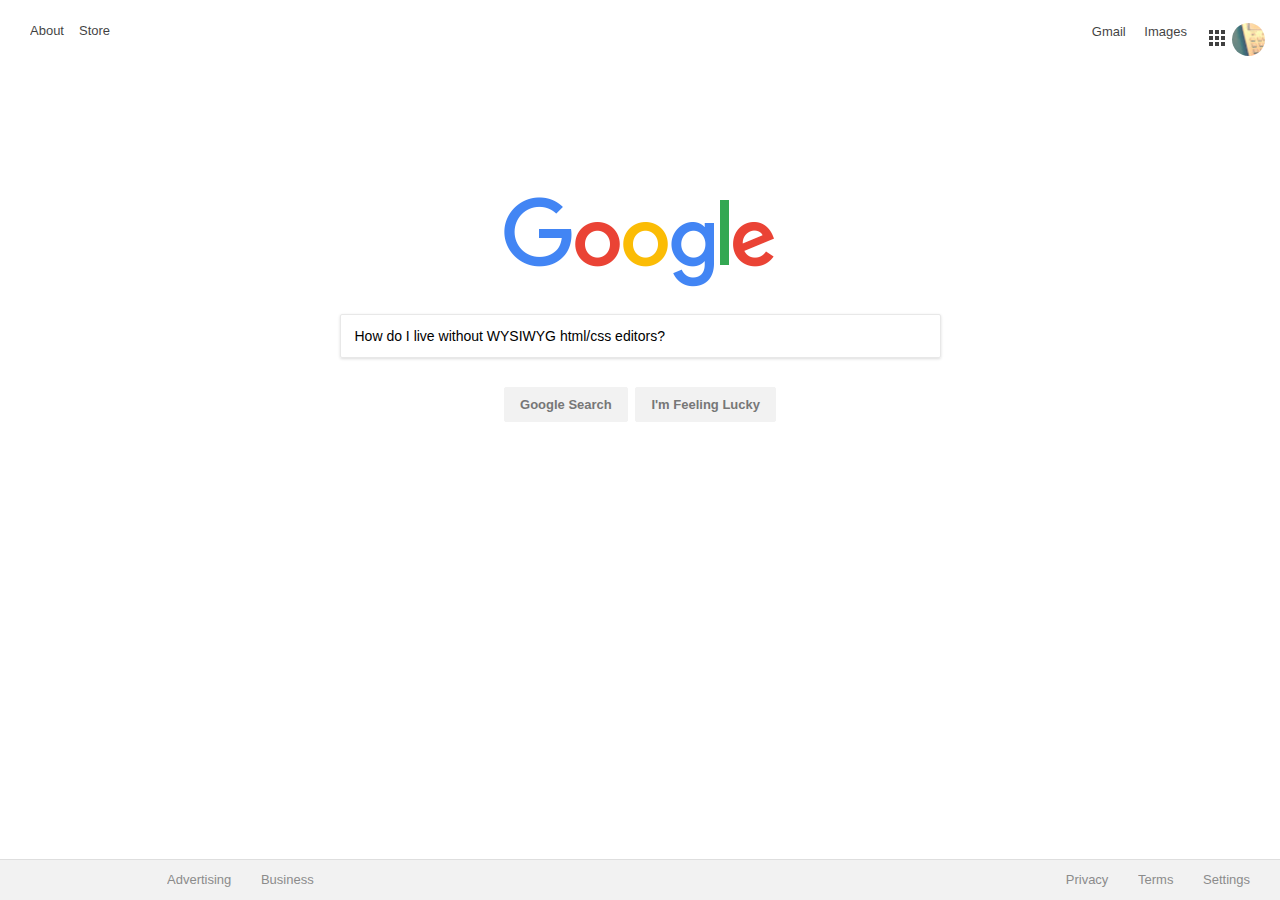
<file: index.html>
<!doctype html>
<html>
<head>
  <title>Google</title>
  <link href="css/main.css" type="text/css" rel="stylesheet">
</head>

<body>

  <div class="navbar">
    <div class="nav-left">
      <a href="#">About</a>
      <a href="#">Store</a>
    </div>
    <div class="nav-right">
      <div class="links-right">
        <a href="#">Gmail</a>
        <a href="#">Images</a>
      </div>
      <div class="navbar-buttons">
        <a href="#" class="app_icon app_icon_bg"></a>
        <a href="#" class="g_avatar" style="padding-left: 0;"></a>
      </div>
    </div>
  </div>

  <div class="search">
    <img src="images/googlelogo_color_272x92dp.png" alt="Google Logo"><br>

    <div class="text">
      <input type="text" value="How do I live without WYSIWYG html/css editors?"></input>
    </div><br>
    <div class="buttons">
      <a href="./search_results.html"><button type="submit" onlick="#" href="/search_results.html">Google Search</button></a>
      <button>I'm Feeling Lucky</button>
    </div>
  </div>

  <div class="footer">
    <div class="footer-left">
      <a href="#">Advertising</a>
      <a href="#">Business</a>
    </div>
    <div class="footer-right">
      <a href="#">Privacy</a>
      <a href="#">Terms</a>
      <a href="#">Settings</a>
    </div>
  </div>

</body>
</html>
</file>
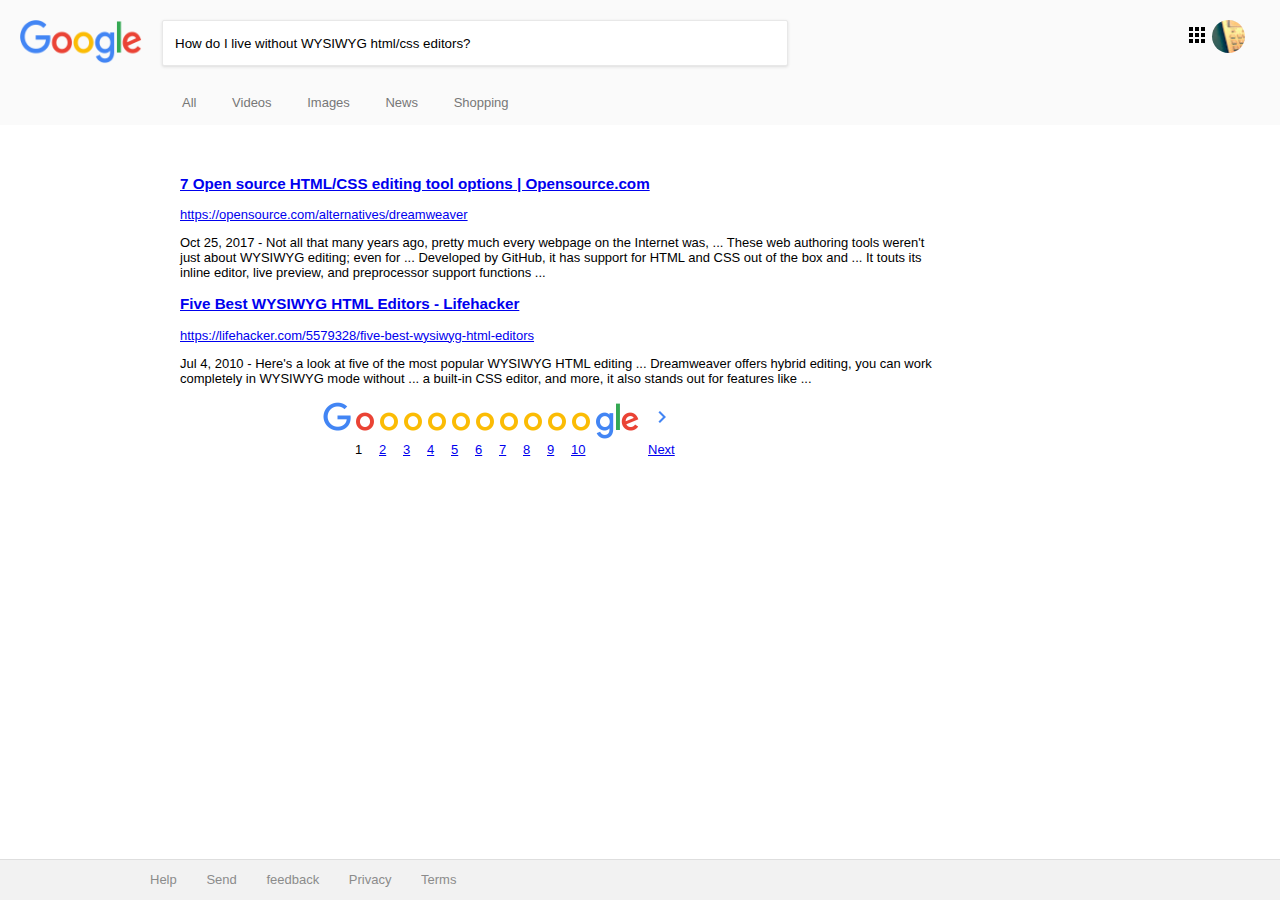
<file: search_results.html>
<!DOCTYPE html>
<html>

<head>
  <meta charset="utf-8">
  <link href="css/main.css" type="text/css" rel="stylesheet">
  <title>How do I live without WYSIWYG html/css editors?</title>
</head>

<body>
  <header class="header-1">
    <div class="header-content">
      <div class="small-logo"></div>
      <input class="search-bar" type="text" value="How do I live without WYSIWYG html/css editors?"></input>
      <div class="nav-right">
        <div>
          <div class="navbar-buttons">
            <a href="#" class="app_icon app_icon_bg"></a>
            <a href="#" class="g_avatar" style="padding-left: 0;"></a>
          </div>
        </div>
      </div>
  </header>
  <header class="header-2">
    <div class="tab-links">
      <a href="#">All</a>
      <a href="#">Videos</a>
      <a href="#">Images</a>
      <a href="#">News</a>
      <a href="#">Shopping</a>
    </div>
  </header>
  <main class="main">
    <div class="results">
      <div class="result">
        <h3>
            <a href="#">7 Open source HTML/CSS editing tool options | Opensource.com</a>
          </h3>
        <a href="#">https://opensource.com/alternatives/dreamweaver</a>
        <p>
          Oct 25, 2017 - Not all that many years ago, pretty much every webpage on the Internet was, ... These web authoring tools weren't just about WYSIWYG editing; even for ... Developed by GitHub, it has support for HTML and CSS out of the box and ... It touts
          its inline editor, live preview, and preprocessor support functions ...
        </p>
      </div>
      <div class="result">
        <h3>
            <a href="#">Five Best WYSIWYG HTML Editors - Lifehacker</a>
          </h3>
        <a href="#">https://lifehacker.com/5579328/five-best-wysiwyg-html-editors</a>
        <p>
          Jul 4, 2010 - Here's a look at five of the most popular WYSIWYG HTML editing ... Dreamweaver offers hybrid editing, you can work completely in WYSIWYG mode without ... a built-in CSS editor, and more, it also stands out for features like ... </p>
      </div>
    </div>
    <div class="related-searches">

    </div>
    <div class="pagination">
      <table>
        <tbody>
          <tr valign="top">
            <td><span class="google-pagination" style="background:url(./images/nav_logo242_hr.png) no-repeat;background-position:-24px 0;background-size:167px;width:28px"></span></td>
            <td><span class="google-pagination" style="background:url(./images/nav_logo242_hr.png) no-repeat;background-position:-53px 0;background-size:167px;width:20px"></span>1</td>
            <td><a href="#"><span class="google-pagination" style="background:url(./images/nav_logo242_hr.png) no-repeat;background-position:-74px 0;background-size:167px;width:20px"></span>2</a></td>
            <td><a href="#"><span class="google-pagination" style="background:url(./images/nav_logo242_hr.png) no-repeat;background-position:-74px 0;background-size:167px;width:20px"></span>3</a></td>
            <td><a href="#"><span class="google-pagination" style="background:url(./images/nav_logo242_hr.png) no-repeat;background-position:-74px 0;background-size:167px;width:20px"></span>4</a></td>
            <td><a href="#"><span class="google-pagination" style="background:url(./images/nav_logo242_hr.png) no-repeat;background-position:-74px 0;background-size:167px;width:20px"></span>5</a></td>
            <td><a href="#"><span class="google-pagination" style="background:url(./images/nav_logo242_hr.png) no-repeat;background-position:-74px 0;background-size:167px;width:20px"></span>6</a></td>
            <td><a href="#"><span class="google-pagination" style="background:url(./images/nav_logo242_hr.png) no-repeat;background-position:-74px 0;background-size:167px;width:20px"></span>7</a></td>
            <td><a href="#"><span class="google-pagination" style="background:url(./images/nav_logo242_hr.png) no-repeat;background-position:-74px 0;background-size:167px;width:20px"></span>8</a></td>
            <td><a href="#"><span class="google-pagination" style="background:url(./images/nav_logo242_hr.png) no-repeat;background-position:-74px 0;background-size:167px;width:20px"></span>9</a></td>
            <td><a href="#"><span class="google-pagination" style="background:url(./images/nav_logo242_hr.png) no-repeat;background-position:-74px 0;background-size:167px;width:20px"></span>10</a></td>
            <td><a href="#" style="text-align:left"><span class="google-pagination" style="background:url(./images/nav_logo242_hr.png) no-repeat;background-position:-96px 0;background-size:167px;width:71px"></span>
              <span style="display:block;margin-left:53px">Next</span></a></td>
          </tr>
        </tbody>
      </table>
    </div>
  </main>
  <footer class="footer">
    <a href="#">Help</a>
    <a href="#">Send</a>
    <a href="#">feedback</a>
    <a href="#">Privacy</a>
    <a href="#">Terms</a>
  </footer>
</body>

</html>
</file>
<file: css/main.css>
body {
  padding: 0;
  margin: 0;
  font-size: small;
  font-family: arial,sans-serif;
}
.header-1 {
  background: #fafafa;
  width: 100%;
  height: 60px;
  display: -webkit-flex;
  display: flex;
}
.header-2 {
  background: #fafafa;
  width: 100%;
  height: 65px;
  display: -webkit-flex;
  display: flex;
}
.header-content {
  width: 100%;
  display: inline-flex;
  margin: 20px;
}
.tab-links {
  height: 15px;
  line-height: 30px;
  padding: 28px 16px 12px;
  margin-left: 150px;
  display: inline-block;
}
.tab-links a {
  padding: 0 16px;
  color: #777;
  text-decoration: none;
  display: inline-block;
}
.tab-links a:hover {
  border-bottom: 3px solid #4285f4;
  padding: 0 16px;
  color: #4285f4;
  font-weight: bold;
  display: block;
  text-decoration: none;
  display: inline-block;
}
.search {
  padding-top: 40px;
  width: 900px;
  display: block;
  margin: 0 auto;
}

.search img {
  display: block;
  margin: auto;
  padding-top: 112px;
}
.search-bar {
  display: block;
  height: 20px;
  width: 600px;
  margin-left: 20px;
  margin-right: 20px;
  padding: 12px 12px;
  border: 1px solid #e8e8e8;
  border-radius: 2px;
  box-shadow: 0 1px 3px #dcdcdc;
}
.search-bar:hover {
  box-shadow: 0 3px 6px #dcdcdc;
}
.search .text {
  display: block;
  margin: 10px auto 0 auto;
  width: 575px;
  padding: 12px 12px;
  border: 1px solid #e8e8e8;
  border-radius: 2px;
  box-shadow: 0 1px 3px #dcdcdc;
}
.small-logo {
  background-image: url('../images/googlelogo_color_272x92dp.png');
  width: 122px;
  height: 44px;
  background-size: 122px 44px;
  background-repeat: no-repeat;
}
.search .text:hover {
  box-shadow: 0 3px 6px #dcdcdc;
}

.search input {
  border:none;
  font-family: arial, sans-serif;
  font-size: 14px;
  width: 525px;
  display: inline-block;
}
.results {
  width: 60%;
  margin-top: 50px;
  margin-left: 180px;
  margin-right: auto;
}

input {
  outline: none;
}
.google-pagination {
 background:url(/images/nav_logo242_hr.png) no-repeat;
 background-size:167px;
 overflow:hidden
 background-position: 0 0 0 0;
 height:40px;
 display:block
}

.google-pagination a {
  text-decoration: none;
}
.google-pagination a:hover {
  text-decoration: underline;
}
.buttons button {
  display: inline-block;
  font-weight: bold;
  background-color: #f2f2f2;
  color: #777777;
  margin: 14px 2px;
  padding: 9px 15px;
  outline:none;
  border: 1px solid #f2f2f2;
  border-radius: 2px;
  font-size: 13px;
  font-family: Arial, sans-serif;
}

.buttons button:hover {
  border: 1px solid #b5b5b5;
  color: black;
}
.buttons {
  text-align: center;
  width: 400px;
  margin: auto;
}
.nav-right {
  text-align: right;
  padding-right: 15px;
  margin-left: auto;
  float: right;
  display: -webkit-flex;
  display: flex;
}
.nav-left {
  text-align: left;
  padding-left: 15px;
  float: left;
  display: -webkit-flex;
  display: flex;
}
.navbar {
  position: relative;
  top: 8px;
  height: 30px;
  margin-top: 15px;
  min-width: 100%;
  vertical-align: middle;
}
.navbar a {
  font-family: Arial, sans-serif;
  font-size: 13px;
  text-decoration: none;
  color: #000;
  opacity: 0.75;
  vertical-align: middle;
  padding-left: 15px;
}

.navbar a:hover {
  text-decoration: underline;
  vertical-align: middle;
}
.app_icon_bg:hover {
    opacity: 0.85;
}
.pagination {
  width: 50%;
  margin-right: auto;
  margin-left: auto;
}
.pagination a span{
  text-emphasis: none;
}
.app_icon_bg {
  background-position: -132px -38px;
  display: inline-block;
  outline: none;
  vertical-align: middle;
  -moz-border-radius: 2px;
  border-radius: 2px;
  -moz-box-sizing: border-box;
  box-sizing: border-box;
  height: 30px;
  width: 30px;
  color: #000;
  cursor: pointer;
  text-decoration: none;
}
.app_icon{
  background-image: url('../images/google-themed-icons.png');
  background-size: 528px 68px;
  vertical-align: middle;
}
.g_avatar:hover {
    opacity: 0.85;
    padding-left: 0;
}
.g_avatar {
  vertical-align: middle;
  background-image: url('../images/avatar.png');
  background-size: 33px 33px;
  -moz-border-radius: 50%;
  border-radius: 50%;
  float: right;
  display: -webkit-flex;
  display: flex;
  overflow: hidden;
  height: 33px;
  width: 33px;
  z-index: 0;
  padding-left: 0;
}
.links-right {
  line-height: normal;
  padding-right: 15px;
  vertical-align: middle;
  text-align: right;
  white-space: nowrap;
  font-size: 13px;
}
.navbar-buttons {
    vertical-align: middle;
  float: right;
  display: -webkit-flex;
  display: flex;
  height: 30px;
  width: 100%;
  clear: both;
}

.footer {
  min-width: 900px;
  border-top: #dedede solid 1px;
  height: 40px;
  background-color: #f2f2f2;
  display: block;
  position: absolute;
  right: 0;
  bottom: 0;
  left: 0;
}
.footer a:first-child{
  margin-left: 150px;
}
.footer a {
  line-height: 3;
  margin: 0 13px 0 13px;
  opacity: 0.75;
  color: #696969;
  text-decoration: none;
  font-size: 13px;
  font-family: Arial, sans-serif;
  overflow: hidden;
}

.footer a:hover {
  opacity: 100;
}

.footer-left {
  padding-left: 17px;
  float: left;
}

.footer-right {
  text-align: right;
  padding-right: 17px;
  float: right;
}
</file>
